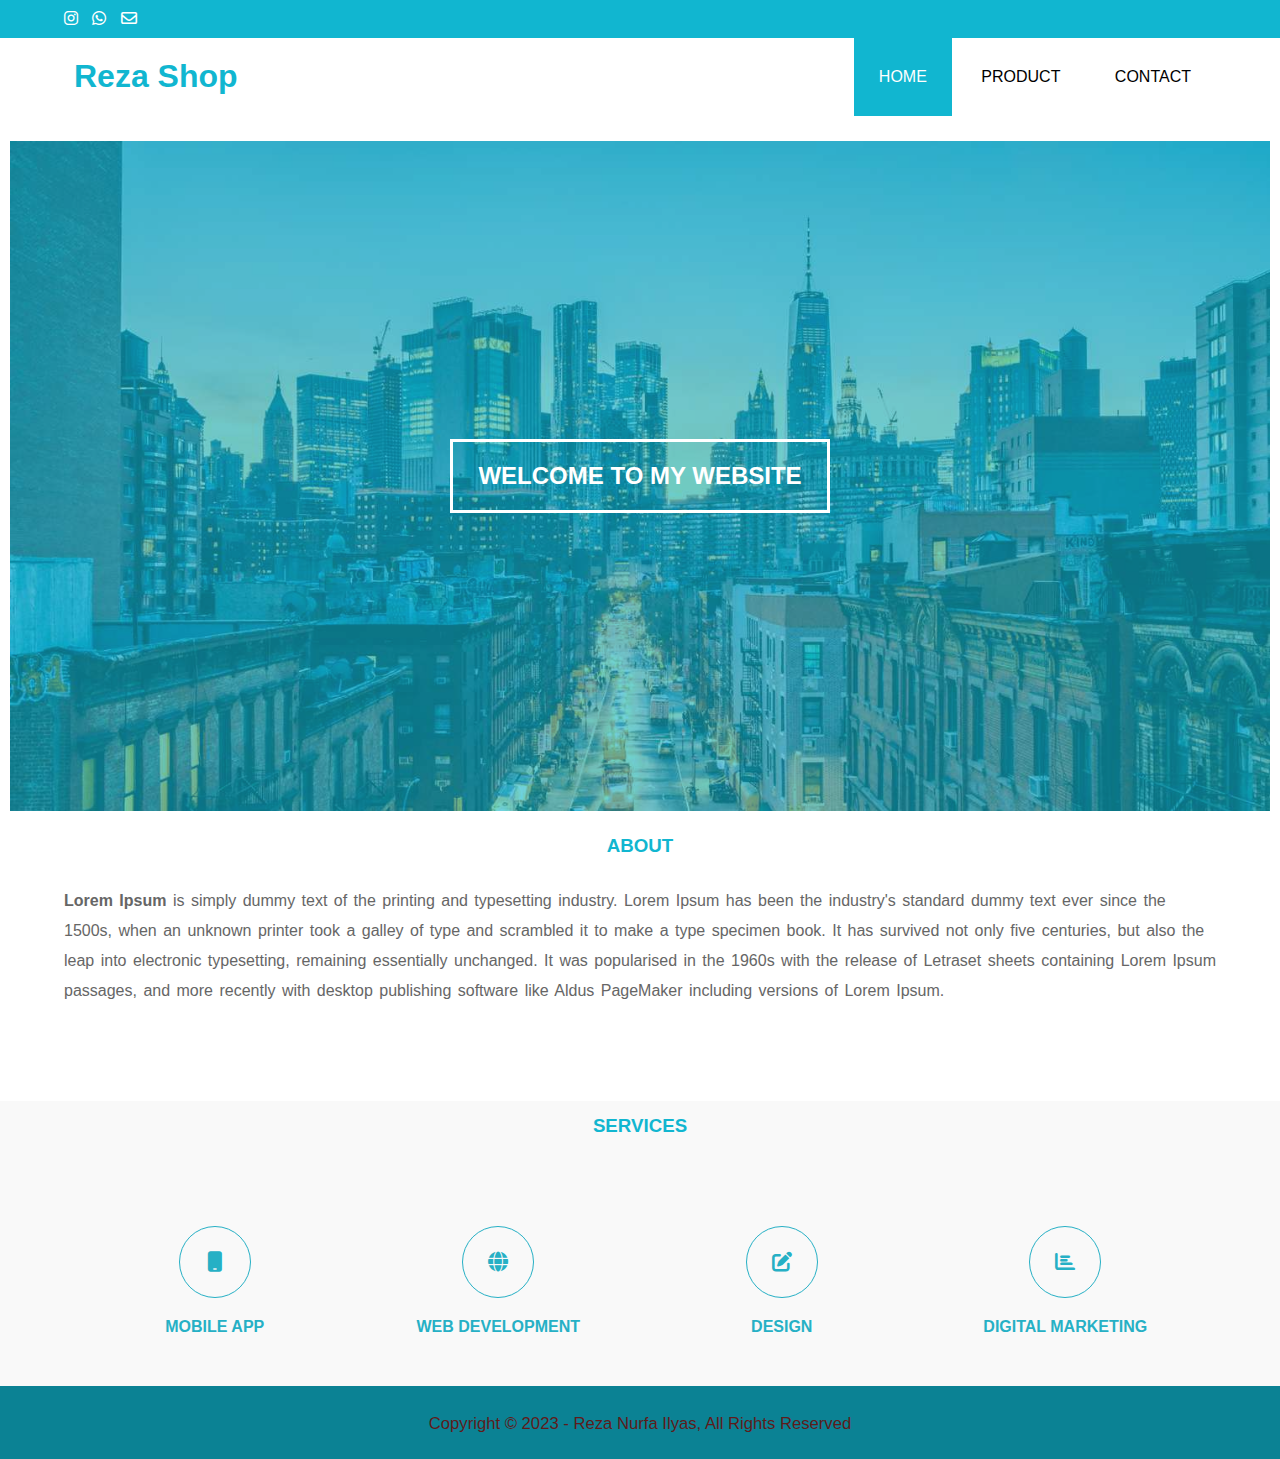
<file: index.html>
<!DOCTYPE html>
<html lang="en">
<head>
    <meta charset="UTF-8">
    <meta http-equiv="X-UA-Compatible" content="IE=edge">
    <meta name="viewport" content="width=device-width, initial-scale=1.0">
    <title>Reza Nurfa Ilyas</title>
    <link rel="stylesheet" href="style.css">
    <link rel="stylesheet" href="https://cdnjs.cloudflare.com/ajax/libs/font-awesome/6.3.0/css/all.min.css">
</head>
<body>
    <!-- Header -->
   <div class="medsos">
    <div class="content">
        <ul>
            <li><a href="https://www.instagram.com/rrezailyas10/?hl=id"><i class="fa-brands fa-instagram"></i></a></li>
            <li><a href="https://wa.me/6281352248842"><i class="fa-brands fa-whatsapp"></i></a></li>
            <li><a href="mailto:rezailyas39@gmail.com"><i class="fa-sharp fa-regular fa-envelope"></i></a></li>
        </ul>
    </div>
   </div>
    <header>
        <div class="content">
            <h1><a href="index.html">Reza Shop</a></h1>
            <ul>
                <li class="active"><a href="index.html">HOME</a></li>
                <li><a href="project.html">PRODUCT</a></li>
                <li><a href="contact.html">CONTACT</a></li>
            </ul>
        </div>
    </header>

    <!-- banner -->
    <section class="banner">
        <h2>WELCOME TO MY WEBSITE</h2>
    </section>
    <!-- about -->
    <section class="about">
        <div class="content">
            <h3 id="judul">ABOUT</h3>
            <p> <strong>Lorem Ipsum</strong> is simply dummy text of the printing and typesetting industry. Lorem Ipsum has been the industry's standard dummy text ever since the 1500s, 
                when an unknown printer took a galley of type and scrambled it to make a type specimen book. 
                It has survived not only five centuries, but also the leap into electronic typesetting, 
                remaining essentially unchanged. It was popularised in the 1960s with the release of Letraset sheets containing Lorem Ipsum passages, 
                and more recently with desktop publishing software like Aldus PageMaker including versions of Lorem Ipsum.
            </p>
        </div>
    </section>

    <!-- services -->
    <section class="services">
        <div class="content">
            <h3>SERVICES</h3>
            <div class="box">
                <div class="col">
                    <div class="icon"><i class="fa-solid fa-mobile"></i></div>
                    <h4>MOBILE APP</h4>
                </div>
                <div class="col">
                    <div class="icon"><i class="fa-solid fa-globe"></i></div>
                    <h4>WEB DEVELOPMENT</h4>
                </div>
                <div class="col">
                    <div class="icon"><i class="fa-solid fa-edit"></i></div>
                    <h4>DESIGN</h4>
                </div>
                <div class="col">
                    <div class="icon"><i class="fa-solid fa-chart-bar"></i></div>
                    <h4>DIGITAL MARKETING</h4>
                </div>
            </div>
        </div>
    </section>

    <!-- footer -->
    <footer>
        <div class="content">
            <small>Copyright &copy; 2023 - Reza Nurfa Ilyas, All Rights Reserved</small>
        </div>
    </footer>
</body>
</html>
</file>
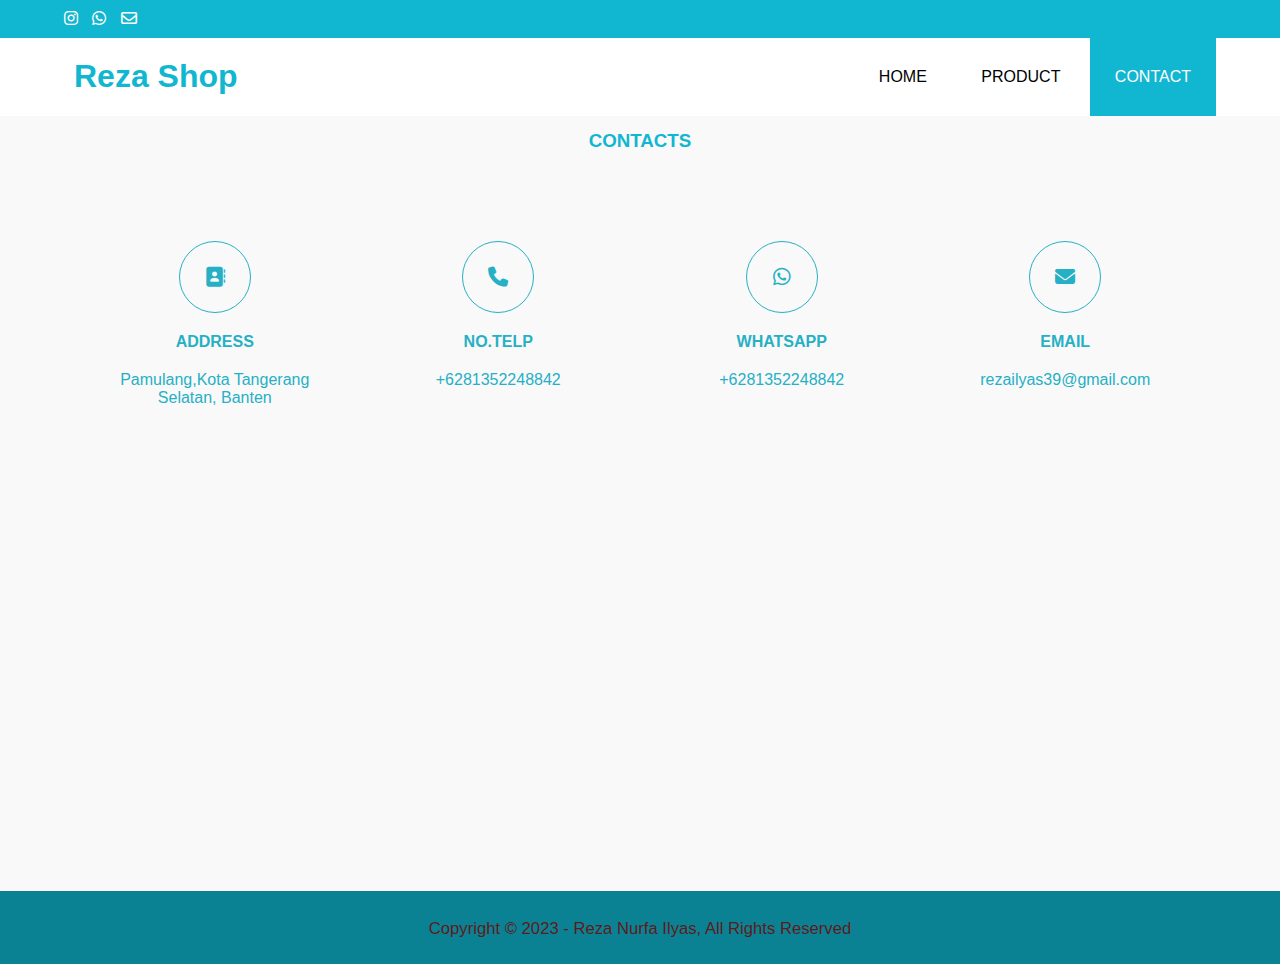
<file: contact.html>
<!DOCTYPE html>
<html lang="en">
<head>
    <meta charset="UTF-8">
    <meta http-equiv="X-UA-Compatible" content="IE=edge">
    <meta name="viewport" content="width=device-width, initial-scale=1.0">
    <title>Reza Nurfa Ilyas</title>
    <link rel="stylesheet" href="style.css">
    <link rel="stylesheet" href="https://cdnjs.cloudflare.com/ajax/libs/font-awesome/6.3.0/css/all.min.css">
</head>
<body>
    <!-- Header -->
   <div class="medsos">
    <div class="content">
        <ul>
            <li><a href="https://www.instagram.com/rrezailyas10/?hl=id"><i class="fa-brands fa-instagram"></i></a></li>
            <li><a href="https://wa.me/6281352248842"><i class="fa-brands fa-whatsapp"></i></a></li>
            <li><a href="mailto:rezailyas39@gmail.com"><i class="fa-sharp fa-regular fa-envelope"></i></a></li>
        </ul>
    </div>
   </div>
    <header>
        <div class="content">
            <h1><a href="index.html">Reza Shop</a></h1>
            <ul>
                <li><a href="index.html">HOME</a></li>
                <li><a href="project.html">PRODUCT</a></li>
                <li class="active"><a href="contact.html">CONTACT</a></li>
            </ul>
        </div>
    </header>


    <!-- services -->
    <section class="services">
        <div class="content">
            <h3>CONTACTS</h3>
            <div class="box">
                <div class="col">
                    <div class="icon"><i class="fa-solid fa-address-book"></i></div>
                    <h4>ADDRESS</h4>
                    <P>Pamulang,Kota Tangerang Selatan, Banten</P>
                </div>
                <div class="col">
                    <div class="icon"><i class="fa-solid fa-phone"></i></div>
                    <h4>NO.TELP</h4>
                    <P>+6281352248842</P>
                </div>
                <div class="col">
                    <div class="icon"><i class="fa-brands fa-whatsapp"></i></div>
                    <h4>WHATSAPP</h4>
                    <P>+6281352248842</P>
                </div>
                <div class="col">
                    <div class="icon"><i class="fa-solid fa-envelope"></i></div>
                    <h4>EMAIL</h4>
                    <P>rezailyas39@gmail.com</P>
                </div>
                <iframe src="https://www.google.com/maps/embed?pb=!1m18!1m12!1m3!1d63447.47820972748!2d106.70407239252773!3d-6.333444926606127!2m3!1f0!2f0!3f0!3m2!1i1024!2i768!4f13.1!3m3!1m2!1s0x2e69ef9a6f1af8f5%3A0xb6ca921381564bdc!2sKec.%20Pamulang%2C%20Kota%20Tangerang%20Selatan%2C%20Banten!5e0!3m2!1sid!2sid!4v1677558611274!5m2!1sid!2sid" width="100%" height="450" style="border:0;" allowfullscreen="" loading="lazy" referrerpolicy="no-referrer-when-downgrade"></iframe>
            </div>
        </div>
    </section>

    <!-- footer -->
    <footer>
        <div class="content">
            <small>Copyright &copy; 2023 - Reza Nurfa Ilyas, All Rights Reserved</small>
        </div>
    </footer>
</body>
</html>
</file>
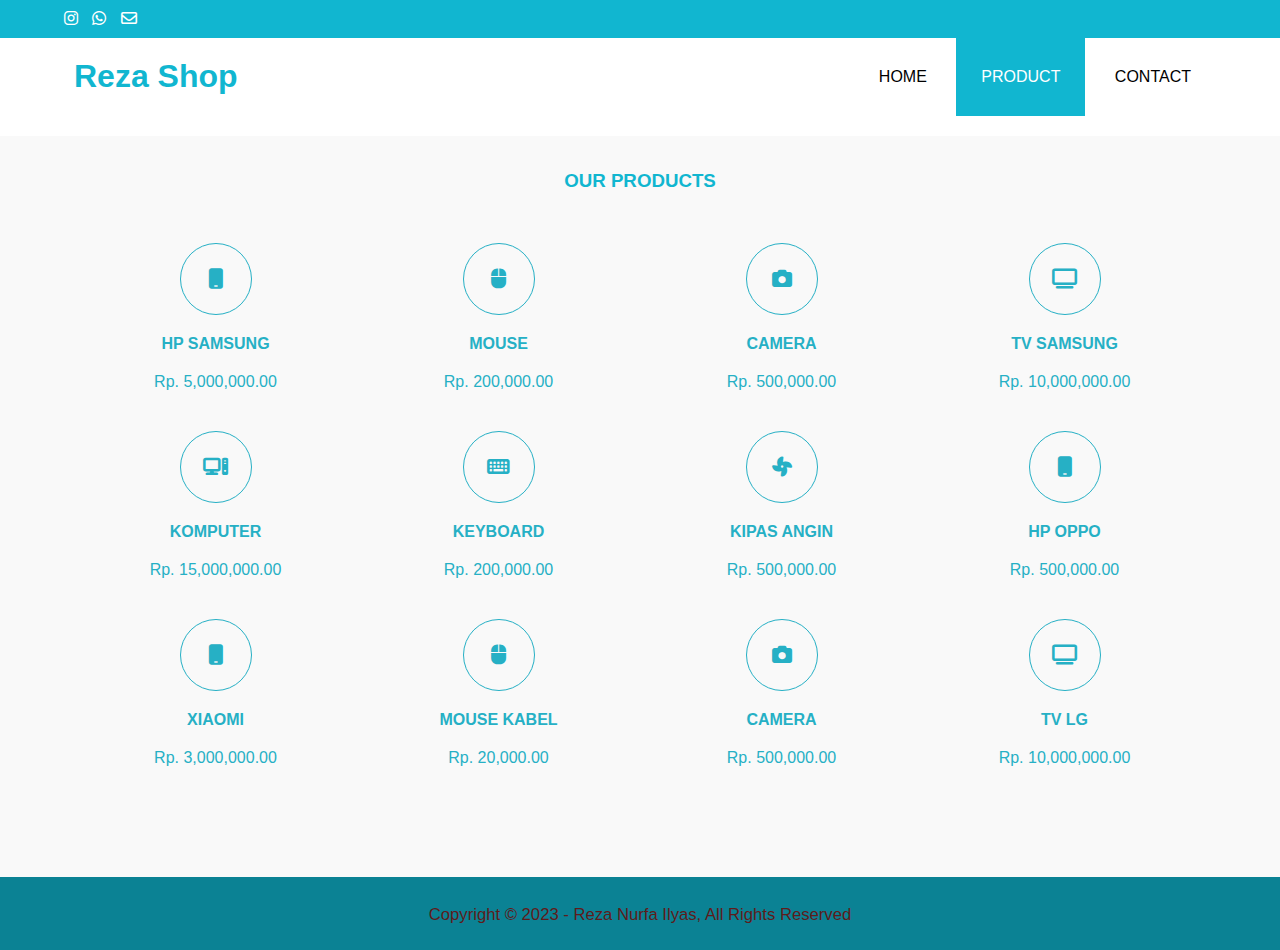
<file: project.html>
<!DOCTYPE html>
<html lang="en">
<head>
    <meta charset="UTF-8">
    <meta http-equiv="X-UA-Compatible" content="IE=edge">
    <meta name="viewport" content="width=device-width, initial-scale=1.0">
    <title>Reza Nurfa Ilyas</title>
    <link rel="stylesheet" href="style2.css">
    <link rel="stylesheet" href="https://cdnjs.cloudflare.com/ajax/libs/font-awesome/6.3.0/css/all.min.css">
</head>
<body>
    <!-- Header -->
   <div class="medsos">
    <div class="content">
        <ul>
            <li><a href="https://www.instagram.com/rrezailyas10/?hl=id"><i class="fa-brands fa-instagram"></i></a></li>
            <li><a href="https://wa.me/6281352248842"><i class="fa-brands fa-whatsapp"></i></a></li>
            <li><a href="mailto:rezailyas39@gmail.com"><i class="fa-sharp fa-regular fa-envelope"></i></a></li>
        </ul>
    </div>
   </div>
    <header>
        <div class="content">
            <h1><a href="index.html">Reza Shop</a></h1>
            <ul>
                <li><a href="index.html">HOME</a></li>
                <li class="active"><a href="project.html">PRODUCT</a></li>
                <li><a href="contact.html">CONTACT</a></li>
            </ul>
        </div>
    </header>


    <!-- services -->
    <section class="services">
        <div class="content">
            <h3>OUR PRODUCTS</h3>
            <div class="box">
                <div class="col">
                    <div class="icon"><i class="fa-solid fa-mobile"></i></div>
                    <h4>HP SAMSUNG</h4>
                    <P>Rp. 5,000,000.00</P>
                </div>
                <div class="col">
                    <div class="icon"><i class="fa-solid fa-mouse"></i></div>
                    <h4>MOUSE</h4>
                    <P>Rp. 200,000.00</P>
                </div>
                <div class="col">
                    <div class="icon"><i class="fa-solid fa-camera"></i></div>
                    <h4>CAMERA</h4>
                    <P>Rp. 500,000.00</P>
                </div>
                <div class="col">
                    <div class="icon"><i class="fa-solid fa-television"></i></div>
                    <h4>TV SAMSUNG</h4>
                    <P>Rp. 10,000,000.00</P>
                </div>
                <div class="col">
                    <div class="icon"><i class="fa-solid fa-computer"></i></div>
                    <h4>KOMPUTER</h4>
                    <P>Rp. 15,000,000.00</P>
                </div>
                <div class="col">
                    <div class="icon"><i class="fa-solid fa-keyboard"></i></div>
                    <h4>KEYBOARD</h4>
                    <P>Rp. 200,000.00</P>
                </div>
                <div class="col">
                    <div class="icon"><i class="fa-solid fa-fan"></i></div>
                    <h4>KIPAS ANGIN</h4>
                    <P>Rp. 500,000.00</P>
                </div>
                <div class="col">
                    <div class="icon"><i class="fa-solid fa-mobile-android"></i></div>
                    <h4>HP OPPO</h4>
                    <P>Rp. 500,000.00</P>
                </div>
                
                <div class="col">
                    <div class="icon"><i class="fa-solid fa-mobile"></i></div>
                    <h4>XIAOMI</h4>
                    <P>Rp. 3,000,000.00</P>
                </div>
                <div class="col">
                    <div class="icon"><i class="fa-solid fa-mouse"></i></div>
                    <h4>MOUSE KABEL</h4>
                    <P>Rp. 20,000.00</P>
                </div>
                <div class="col">
                    <div class="icon"><i class="fa-solid fa-camera"></i></div>
                    <h4>CAMERA</h4>
                    <P>Rp. 500,000.00</P>
                </div>
                <div class="col">
                    <div class="icon"><i class="fa-solid fa-television"></i></div>
                    <h4>TV LG</h4>
                    <P>Rp. 10,000,000.00</P>
                </div>
             
            </div>
        </div>
    </section>

    <!-- footer -->
    <footer>
        <div class="content">
            <small>Copyright &copy; 2023 - Reza Nurfa Ilyas, All Rights Reserved</small>
        </div>
    </footer>
</body>
</html>
</file>
<file: style.css>
* {
    padding: 0;
    margin: 0;
    font-family: sans-serif;
}
a {
    color: inherit;
    text-decoration: none;
}
.medsos {
    padding: 10px 0;
    background-color: #11B6D0;
}

.medsos ul li {
    display: inline-block;
    color: white;
    margin-right: 10px;
    font-size: 16px;
}

.content {
    width: 90%;
    margin: 0 auto;
}



header h1 {
   
    float: left;
    padding: 20px 10px;
    color: #11B6D0;
}

header ul {

    float: right;
}

header ul li {
    display: inline-block;
}

header ul li a {
    padding: 30px 25px;
    display: inline-block;
    transition: 0.4s ease-in-out;
}

header ul li a:hover {
    background-color: #11B6D0;
    color: white;
}

.active {
    background-color: #11B6D0;
    color: white;
}

.content:after{
    Content: ' ';
    Display: block;
    Clear: both;
    }

    .banner {
        height: 60vh;
        background-image: url(img.jpg);
        background-size: cover;
        position: relative;
        display: flex;
        justify-content: center;
        align-items: center;
        margin-top: 25px;
        margin-bottom: 0;
        margin-left: 10px;
        margin-right: 10px;
    }

    .banner::after {
        content: " ";
        display: block;
        position: absolute;
        top: 0;
        right: 0;
        left: 0;
        bottom: 0;
        background-color: rgba(17, 182, 208, 0.6);
    }

    .banner h2 {
        color: white;
        z-index: 1;
        padding: 20px 25px;
        border: 3px solid white;
    }

    section {
        padding: 65px 0;
    }

    section h3 {
        padding: 20px 0;
        text-align: center;
        color: #11B6D0;
        line-height: 20px;
        
        
        
    }
    #judul {
        padding-top: 5px;
    }

    .about h3{
        padding: 30px;
    }

    .about {
        padding-top: 20px;
        margin-bottom: 30px;
    }

    .about p {
        color: #666;
        word-spacing: 2px;
        line-height: 30px;
    }

    footer {
       
        padding: 25px 0;
        background-color: #0b8294;
        color: rgb(94, 27, 27);
        text-align: center;
        font-size: 20px;
    }

    .services {
        background-color: #f9f9f9;
        padding: 10px;
       
        
    }

    .services h3{
        padding-top: 5px;
        margin-bottom: 50px;
    }

    .box {
        color: #26B0C5;
    }

    .box::after{
        content: " ";
        display: block;
        clear: both;
    }

    .box .col {
        width: 25%;
        padding: 20px;
        box-sizing: border-box; 
        float: left;
    }

    .icon:hover {
        background-color: #11B6D0;
        color: white;
    }

    .icon {
        width: 70px;
        height: 70px;
        border: 1px solid;
        border-radius: 50%;
        text-align: center;
        line-height: 70px;
        font-size: 20px;
        margin: 0 auto;
        transition: 0.4s ease-in;
    }

    .box .col h4 {
        margin: 20px 0;
        text-align: center;
    }

    .box p{
        text-align: center;
    }


    @media (max-width: 600px) {
        .medsos{
          display: flex;
          flex-direction: column;
        }
      }

      @media (max-width: 560px) {
        .box{
          display: flex;
          flex-direction: column;
          align-items: center;
          justify-content: center;
        }
      }

      @media (max-width: 560px) {
        .box p{
          display: flex;
          flex-direction: column;
         
        }
      }
</file>
<file: style2.css>
* {
    padding: 0;
    margin: 0;
    font-family: sans-serif;
}
a {
    color: inherit;
    text-decoration: none;
}
.medsos {
    padding: 10px 0;
    background-color: #11B6D0;
}

.medsos ul li {
    display: inline-block;
    color: white;
    margin-right: 10px;
    font-size: 16px;
}

.content {
    width: 90%;
    margin: 0 auto;
}



header h1 {
   
    float: left;
    padding: 20px 10px;
    color: #11B6D0;
}

header ul {

    float: right;
}

header ul li {
    display: inline-block;
}

header ul li a {
    padding: 30px 25px;
    display: inline-block;
    transition: 0.4s ease-in-out;
}

header ul li a:hover {
    background-color: #11B6D0;
    color: white;
}

.active {
    background-color: #11B6D0;
    color: white;
}

.content:after{
    Content: ' ';
    Display: block;
    Clear: both;
    }

   

    section h3 {
        padding: 20px 0;
        text-align: center;
        color: #11B6D0;
        line-height: 20px; 
        
        
    }


    footer {
       
        padding: 25px 0;
        background-color: #0b8294;
        color: rgb(94, 27, 27);
        text-align: center;
        font-size: 20px;
    }

    .services {
        background-color: #f9f9f9;
        padding-top: 15px;
        padding-bottom: 20px;
        margin-top: 20px;
       
        
    }

    .services h3{
        padding-bottom: 10px;
        margin-bottom: 12px;
    }

    .box {
        color: #26B0C5;
        
        padding: 10px;
        margin-bottom: 60px;
    }

    .box::after{
        content: " ";
        display: block;
        clear: both;
    }

    .box .col {
        width: 25%;
        padding: 20px;
        box-sizing: border-box; 
        float: left;
        
    }

    .icon:hover {
        background-color: #11B6D0;
        color: white;
    }

    .icon {
        width: 70px;
        height: 70px;
        border: 1px solid;
        border-radius: 50%;
        text-align: center;
        line-height: 70px;
        font-size: 20px;
        margin: 0 auto;
        transition: 0.4s ease-in;
    }

    .box .col h4 {
        margin: 20px 0;
        text-align: center;
    }

    .box p{
        text-align: center;
    }

    @media (max-width: 560px) {
        .box{
          display: flex;
          flex-direction: column;
          align-items: center;
          justify-content: center;
        }
      }
</file>
